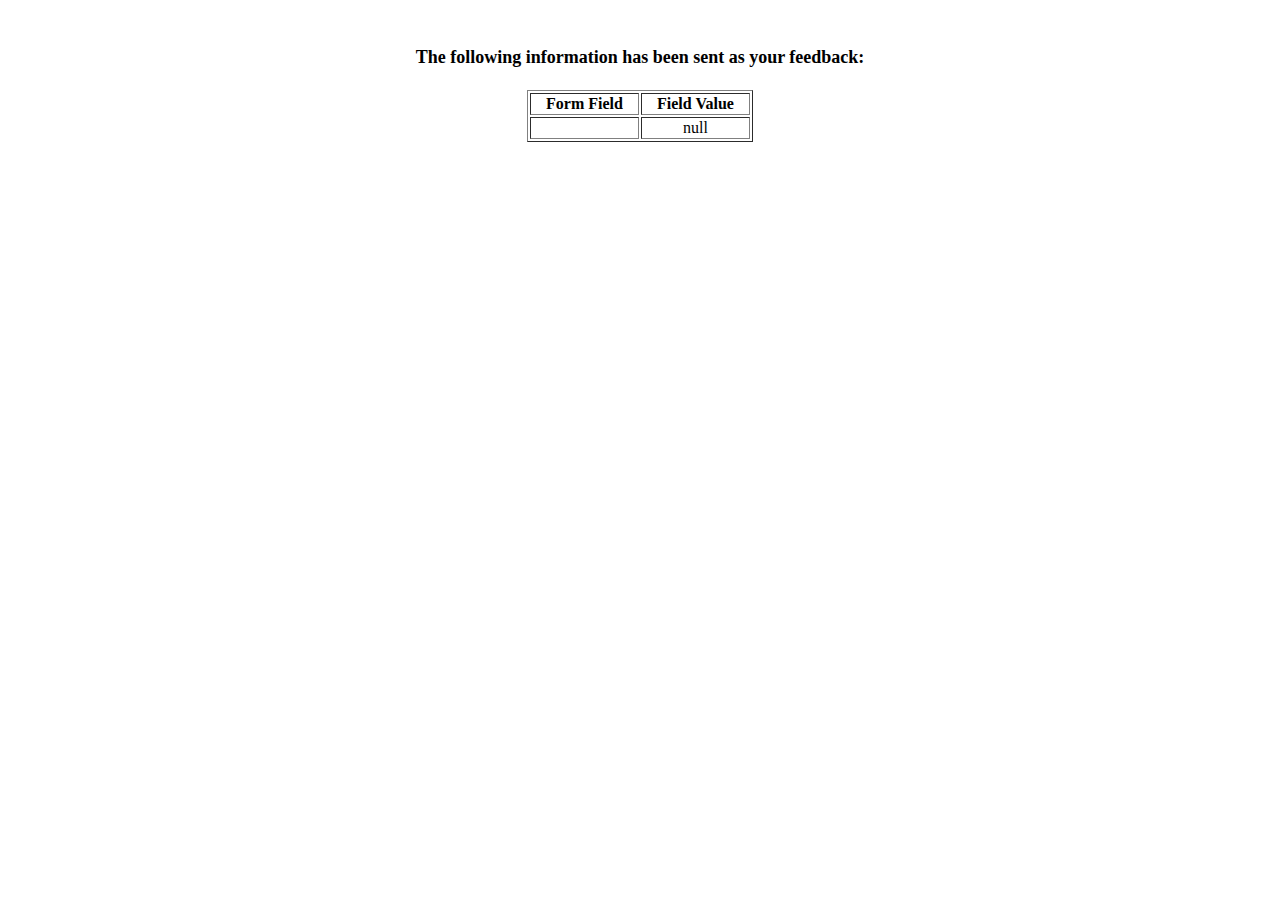
<file: TP/show_data.html>
<html>
<head>
<title>Feedback Sent</title>
</head>
<body>
<p align=center>&nbsp;</p>
<h1 align=center><font size="+1">The following information has been sent as your
  feedback:</font></h1>

<table border="1" align=center width="226">
  <tr>
    <th align="center">Form Field</th>
    <th align="center">Field Value</th>
  </tr>

<script language="javascript">
var args = location.search.substr(1).split('&');
for (var i = 0; i < args.length; ++i) {
  var parts = args[i].split('=');
  if (parts != null) {
    var field = parts[0];
    var value = parts[1];
    if (value == null) {
      value = "null"
    }
    else {
      value = '"' + unescape(value.replace(/\+/g, ' ')) + '"';
    }

    document.writeln('<tr><td align="center">' + field + '</td>');
    document.writeln('<td align="center">' + value + '</td></tr>');
  }
}
</script>

<noscript>
<tr><td>
<p>You need to turn on Javascript in your browser.</p>

<p>In Microsoft Internet Explorer 4 or greater:</p>
<ul>
<li>From the "Tools" menu (in IE 4, it's the "View" menu), select "Internet Options".</li>
<li>Click on the "Security" tab.</li>
<li>Click on the "Custom Level" button. (In IE 4, select "Custom"
and then click on "Settings...".)</li>
<li>Under "Active scripting" make sure "Enable" is selected.</li>
</ul>

<p>In Netscape version 4 or greater:</p>
<ul>
<li>From the <b>Edit</b> menu, select <b>Preferences</b>.</li>
<li>In the <b>Category</b> list on the left, click on the word "Advanced".</li>
<li>In the panel on the right, make sure "Enable JavaScript" is checked.</li>
<li>Click the <b>OK</b> button.</li>
</ul>

</td></tr>
</noscript>

</table>
</body>
</html>
</file>
